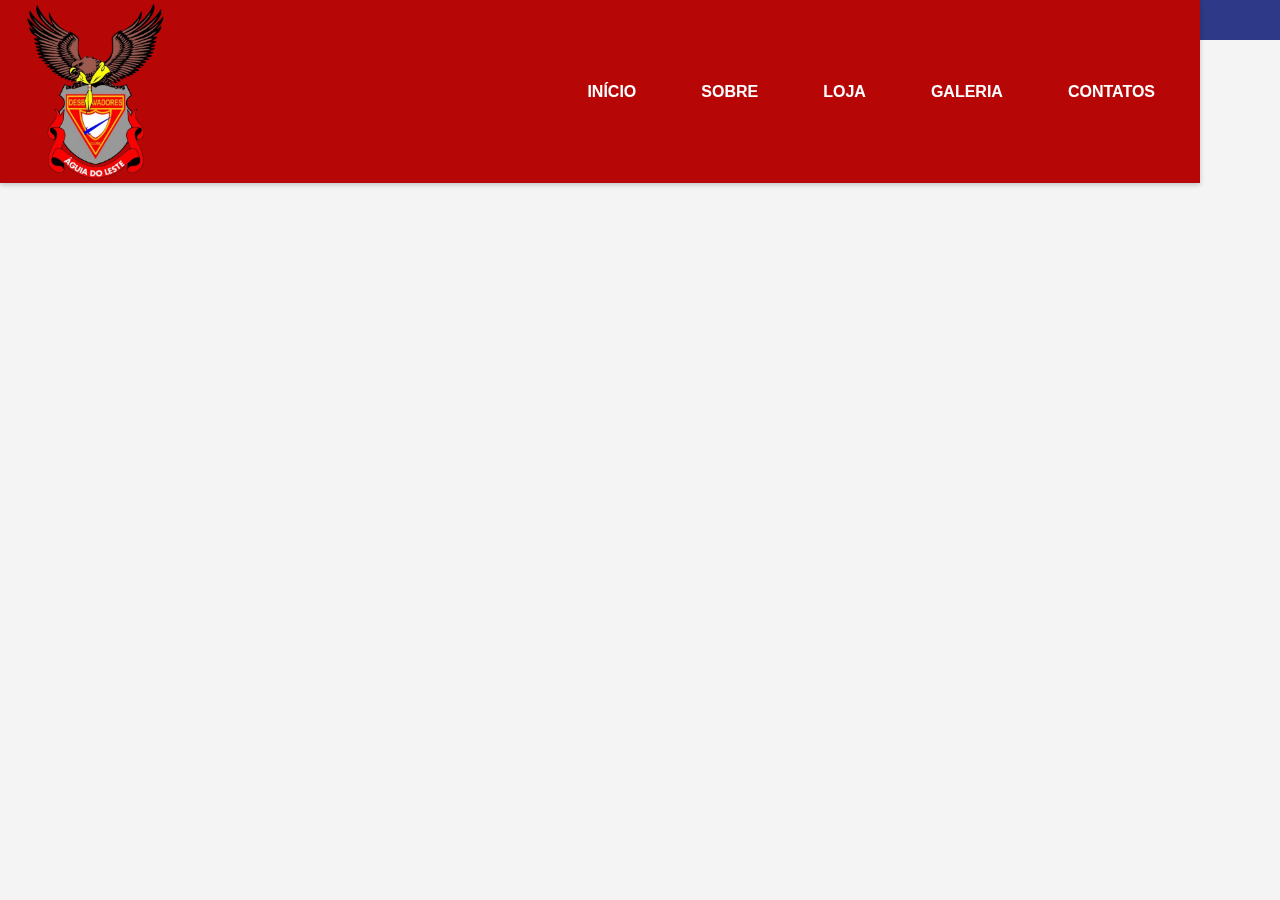
<file: login.html>
<!DOCTYPE html>
<html lang="pt-br">
<head>
    <meta charset="UTF-8">
    <meta name="viewport" content="width=device-width, initial-scale=1.0">
    <title>Login</title>
    <link rel="stylesheet" href="assets/css/login.css">
    <link rel="stylesheet" href="assets/css/styles.css">
  
    
    
</head>
<body>
    <div class="login-container">
        <header>
            <nav class="navbar">
                <img src="assets/img/logo.png" alt="Logo do Clube de Desbravadores Águia do Leste" class="logo">
                <ul class="menu">
                    <li><a href="index.html">Início</a></li>
                    <li><a href="sobre.html">Sobre</a></li>
                    <li><a href="loja.html">Loja</a></li>
                    <li><a href="galeria.html">Galeria</a></li>
                    <li><a href="contatos.html">Contatos</a></li>
                </ul>
            </nav>
        </header>
        <div class="login-box">
            <h2>Login</h2>
            <form id="loginForm">
                <div class="input-group">
                    <label for="username">Usuário:</label>
                    <input type="text" id="username" name="username" required>
                </div>
                <div class="input-group">
                    <label for="password">Senha:</label>
                    <input type="password" id="password" name="password" required>
                </div>
                <button type="submit">Entrar</button>
            </form>
            <p id="errorMessage" style="color: red; display: none;">Usuário ou senha incorretos!</p>
            <p>Não tem uma conta? <a href="cadastro.html">Cadastre-se aqui</a></p>
        </div>
    </div>
    
    <script src="login.js"></script>
</body>
</html>
</file>
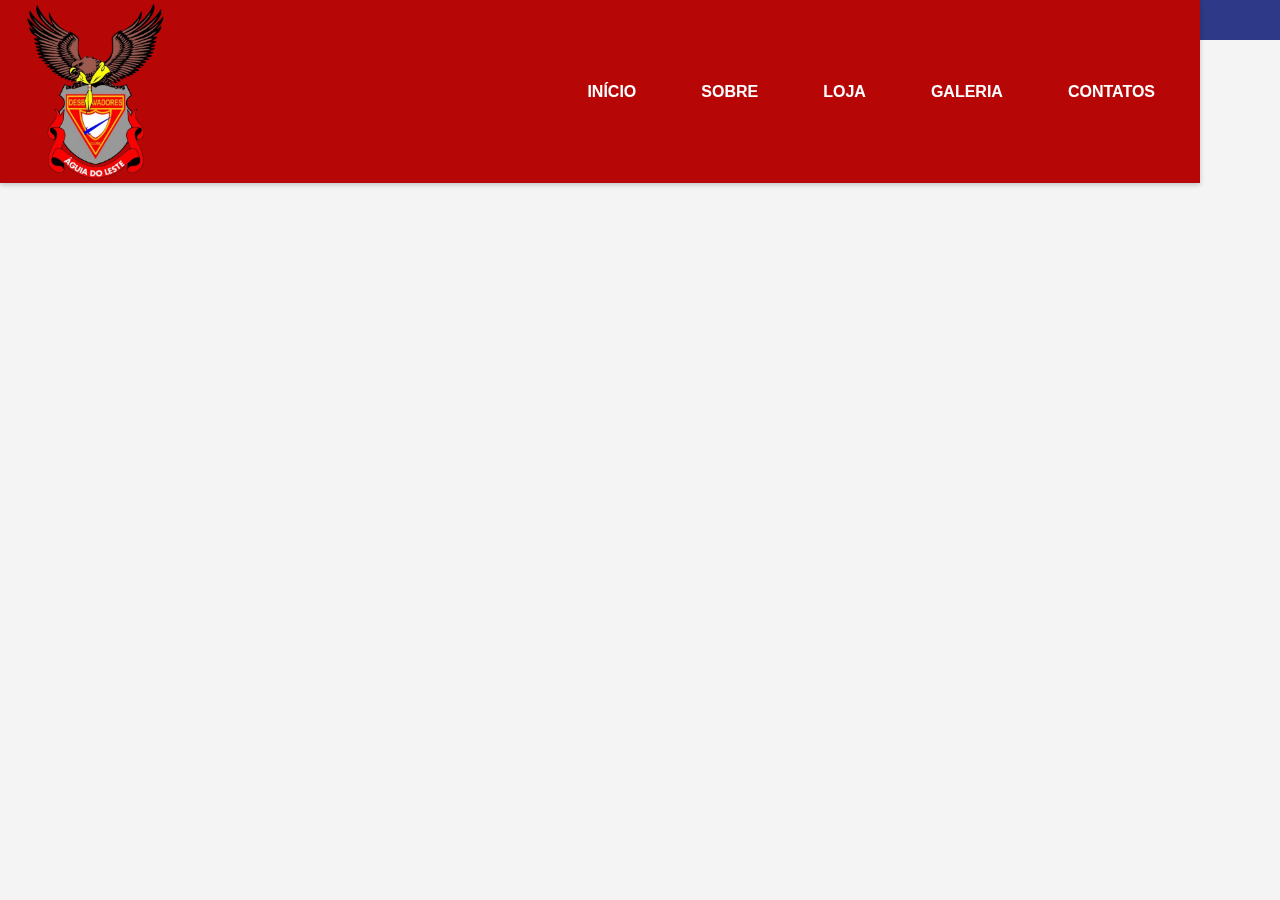
<file: unidade.html>
<!DOCTYPE html>
<html lang="pt-br">

<head>
    <meta charset="UTF-8">
    <meta name="viewport" content="width=device-width, initial-scale=1.0">
    <title>Cantinho da Unidade - Clube de Desbravadores</title>
    <link rel="stylesheet" href="assets/css/styles.css">
    <link rel="stylesheet" href="assets/css/destaque.css">
    <link rel="stylesheet" href="assets/css/ranking.css">
    <link rel="stylesheet" href="assets/css/sobre.css">
    <link rel="stylesheet" href="assets/css/loja.css">
    <link rel="stylesheet" href="assets/css/galeria.css">
    <link rel="stylesheet" href="assets/css/Unidade.css">
    <link rel="stylesheet" href="assets/css/contato.css">
    <script src="assets/js/formulario.js" defer></script>
    <script src="assets/js/lightbox.js" defer></script>
    <script src="assets/js/scripts.js" defer></script>

</head>
    <header>
        <nav class="navbar">
            <img src="assets/img/logo.png" alt="Logo Águia do Leste" class="logo">
            <ul class="menu">
                <li><a href="index.html">Início</a></li>
                <li><a href="sobre.html">Sobre</a></li>
                <li><a href="loja.html">Loja</a></li>
                <li><a href="galeria.html">Galeria</a></li>
                <li><a href="unidade.html">Unidade</a></li>
                <li><a href="contatos.html">Contatos</a></li>
                <button id="logoutButton">Sair</button>
            </ul>
        </nav>
        <h1>Cantinho da Unidade - Clube de Desbravadores</h1>
</header>
    <script>
    // Verificar se o usuário está logado
    const estaAutenticado = sessionStorage.getItem('estaAutenticado');

    // Redirecionar para login se não estiver autenticado
    if (!sessionStorage.getItem("estaAutenticado")) {
        window.location.href = "login.html";
    }
</script>
<script>
    document.getElementById("logoutButton").addEventListener("click", function () {
        sessionStorage.removeItem("estaAutenticado"); // Remove a autenticação
        window.location.href = "login.html"; // Redireciona para a página de login
    });
</script>
    <section>
        <h2>Informações da Unidade</h2>
        <div class="unit-logo">
            <h3>Águia da Esperança</h3>
            <img src="assets/img/unidade1.jpg" alt="Logo da Unidade"
                onclick="abrirLightbox(this)">
        </div>

        <div class="unit-info">
            <h3>Preenchimento de Dados</h3>
            <div class="form-scroll">
                <form id="formularioAguiaDaEsperanca" onsubmit="return false;">
                    <table class="form-table" id="tabela-dados">
                        <tr>
                            <th>Desbravador</th>
                            <th>Presença</th>
                            <th>Pontualidade</th>
                            <th>Uniforme Completo</th>
                            <th>Bíblia</th>
                            <th>Pequeno Grupo</th>
                            <th>Classe Bíblica</th>
                            <th>Ano Bíblico</th>
                            <th>Visita</th>
                            <th>Livro do Ano</th>
                            <th>Pontuação</th>
                        </tr>
                        <tr>
                            <input type="hidden" id="Data Emissão" name="Data Emissão">
                            <td><input type="text" name="Desbravador" placeholder="Nome do Desbravador"></td>
                            <td>
                                <input type="radio" name="Presenca" value="10" onchange="calcularPontuacao()"> Sim
                                <input type="radio" name="Presenca" value="0" onchange="calcularPontuacao()"> Não
                            </td>
                            <td>
                                <input type="radio" name="Pontualidade" value="10" onchange="calcularPontuacao()"> Sim
                                <input type="radio" name="Pontualidade" value="5" onchange="calcularPontuacao()"> Chegou Atrasado
                                <input type="radio" name="Pontualidade" value="0" onchange="calcularPontuacao()"> Não
                            </td>
                            <td>
                                <input type="radio" name="Uniforme Completo" value="10" onchange="calcularPontuacao()"> Sim
                                <input type="radio" name="Uniforme Completo" value="5" onchange="calcularPontuacao()"> Incompleto
                                <input type="radio" name="Uniforme Completo" value="0" onchange="calcularPontuacao()"> Não
                            </td>
                            <td>
                                <input type="radio" name="Bíblia" value="10" onchange="calcularPontuacao()"> Sim
                                <input type="radio" name="Bíblia" value="0" onchange="calcularPontuacao()"> Não
                            </td>
                            <td>
                                <input type="radio" name="Pequeno Grupo" value="10" onchange="calcularPontuacao()"> Sim
                                <input type="radio" name="Pequeno Grupo" value="0" onchange="calcularPontuacao()"> Não
                            </td>
                            <td>
                                <input type="radio" name="Classe Bíblica" value="10" onchange="calcularPontuacao()"> Sim
                                <input type="radio" name="Classe Bíblica" value="0" onchange="calcularPontuacao()"> Não
                            </td>
                            <td>
                                <input type="radio" name="Ano Bíblico" value="10" onchange="calcularPontuacao()"> Sim
                                <input type="radio" name="Ano Bíblico" value="0" onchange="calcularPontuacao()"> Não
                            </td>
                            <td>
                                <input type="radio" name="Visita" value="10" onchange="calcularPontuacao()"> Sim
                                <input type="radio" name="Visita" value="0" onchange="calcularPontuacao()"> Não
                            </td>
                            <td>
                                <input type="radio" name="Livro do Ano" value="10" onchange="calcularPontuacao()"> Sim
                                <input type="radio" name="Livro do Ano" value="0" onchange="calcularPontuacao()"> Não
                            </td>
                            <td><input type="text" name="Pontuação" readonly></td>
                        </tr>
                    </table>
                    <button onclick="enviarFormulario()">Enviar Dados</button>
                </form>
            </div>
        </div>

        <div class="desbravador-photos">
            <h3 style="text-align: center;">Fotos dos Desbravadores</h3>
            <div class="photo-grid">
                <div class="photo-item">
                    <img src="assets/img/Aguia da esperança/Angelina Sodré.jpg" alt="Desbravador 1"
                        onclick="abrirLightbox(this)">
                    <p>Nome: Angelina Sodré</p>
                    <p>Idade: 12</p>
                    <p>Função: Desbravadora</p>
                </div>
                <div class="photo-item">
                    <img src="assets/img/Aguia da esperança/Gabrielly  Lemos.jpeg" alt="Desbravador 2"
                        onclick="abrirLightbox(this)">
                    <p>Nome: Gabrielly Lemos</p>
                    <p>Idade: 14</p>
                    <p>Função: Desbravadora</p>
                </div>
                <div class="photo-item">
                    <img src="assets/img/Aguia da esperança/Maria Beatriz.jpg" alt="Desbravador 2"
                        onclick="abrirLightbox(this)">
                    <p>Nome: Maria Beatriz</p>
                    <p>Idade: 11</p>
                    <p>Função: Desbravadora</p>
                </div>
                <div class="photo-item">
                    <img src="assets/img/Aguia da esperança/Adryelle Moura.jpg" alt="Desbravador 2"
                        onclick="abrirLightbox(this)">
                    <p>Nome: Adryelle Moura</p>
                    <p>Idade: 10</p>
                    <p>Função: Desbravadora</p>
                </div>
                <div class="photo-item">
                    <img src="assets/img/Aguia da esperança/Emilly Roberta.png" alt="Desbravador 2"
                        onclick="abrirLightbox(this)">
                    <p>Nome: Emilly Roberta</p>
                    <p>Idade: 13</p>
                    <p>Função: Desbravadora</p>
                </div>
                <div class="photo-item">
                    <img src="assets/img/Aguia da esperança/Larissa Almeida.jpg" alt="Desbravador 2"
                        onclick="abrirLightbox(this)">
                    <p>Nome: Larissa Almeida</p>
                    <p>Idade: 13</p>
                    <p>Função: Desbravadora</p>
                </div>
                <div class="photo-item">
                    <img src="assets/img/Aguia da esperança/Emanuele Carvalho.jpeg" alt="Desbravador 2"
                        onclick="abrirLightbox(this)">
                    <p>Nome: Emanuele Carvalho</p>
                    <p>Idade: 16</p>
                    <p>Função: Instrutora</p>
                </div>
                <div class="photo-item">
                    <img src="assets/img/Aguia da esperança/Isabelle Carvalho.jpeg" alt="Desbravador 2"
                        onclick="abrirLightbox(this)">
                    <p>Nome: Isabelle Carvalho</p>
                    <p>Idade: 18</p>
                    <p>Função: Conselheira</p>
                </div>
                <!-- Adicione mais fotos aqui -->
            </div>
        </div>
    </section>


<!-- Aqui inicia uma unidade -->
    <section>
        <h2>Informações da Unidade</h2>
        <div class="unit-logo">
            <h3>Águia de Ouro</h3>
            <img src="assets/img/unidade2.jpg" alt="Logo da Unidade"
                onclick="abrirLightbox(this)">
        </div>

        <div class="unit-info">
            <h3>Preenchimento de Dados</h3>
            <div class="form-scroll">
                <form id="formularioAguiaDeOuro" onsubmit="return false;">
                    <table class="form-table" id="tabela-dados">
                        <tr>
                            <th>Desbravador</th>
                            <th>Presença</th>
                            <th>Pontualidade</th>
                            <th>Uniforme Completo</th>
                            <th>Bíblia</th>
                            <th>Pequeno Grupo</th>
                            <th>Classe Bíblica</th>
                            <th>Ano Bíblico</th>
                            <th>Visita</th>
                            <th>Livro do Ano</th>
                            <th>Pontuação</th>
                        </tr>
                        <tr>
                            <td><input type="text" name="Desbravador" placeholder="Nome do Desbravador"></td>
                            <td>
                                <input type="radio" name="Presenca" value="10" onchange="calcularPontuacao()"> Sim
                                <input type="radio" name="Presenca" value="0" onchange="calcularPontuacao()"> Não
                            </td>
                            <td>
                                <input type="radio" name="Pontualidade" value="10" onchange="calcularPontuacao()"> Sim
                                <input type="radio" name="Pontualidade" value="5" onchange="calcularPontuacao()"> Chegou Atrasado
                                <input type="radio" name="Pontualidade" value="0" onchange="calcularPontuacao()"> Não
                            </td>
                            <td>
                                <input type="radio" name="Uniforme Completo" value="10" onchange="calcularPontuacao()"> Sim
                                <input type="radio" name="Uniforme Completo" value="5" onchange="calcularPontuacao()"> Incompleto
                                <input type="radio" name="Uniforme Completo" value="0" onchange="calcularPontuacao()"> Não
                            </td>
                            <td>
                                <input type="radio" name="Bíblia" value="10" onchange="calcularPontuacao()"> Sim
                                <input type="radio" name="Bíblia" value="0" onchange="calcularPontuacao()"> Não
                            </td>
                            <td>
                                <input type="radio" name="Pequeno Grupo" value="10" onchange="calcularPontuacao()"> Sim
                                <input type="radio" name="Pequeno Grupo" value="0" onchange="calcularPontuacao()"> Não
                            </td>
                            <td>
                                <input type="radio" name="Classe Bíblica" value="10" onchange="calcularPontuacao()"> Sim
                                <input type="radio" name="Classe Bíblica" value="0" onchange="calcularPontuacao()"> Não
                            </td>
                            <td>
                                <input type="radio" name="Ano Bíblico" value="10" onchange="calcularPontuacao()"> Sim
                                <input type="radio" name="Ano Bíblico" value="0" onchange="calcularPontuacao()"> Não
                            </td>
                            <td>
                                <input type="radio" name="Visita" value="10" onchange="calcularPontuacao()"> Sim
                                <input type="radio" name="Visita" value="0" onchange="calcularPontuacao()"> Não
                            </td>
                            <td>
                                <input type="radio" name="Livro do Ano" value="10" onchange="calcularPontuacao()"> Sim
                                <input type="radio" name="Livro do Ano" value="0" onchange="calcularPontuacao()"> Não
                            </td>
                            <td><input type="text" name="Pontuação" readonly></td>
                        </tr>
                    </table>
                    <button onclick="enviarFormulario()">Enviar Dados</button>
                </form>
            </div>
        </div>

        <div class="desbravador-photos">
            <h3 style="text-align: center;">Fotos dos Desbravadores</h3>
            <div class="photo-grid">
                <div class="photo-item">
                    <img src="assets/img/Aguia de Ouro/Alice Texeira.jpg" alt="Desbravador 1"
                        onclick="abrirLightbox(this)">
                    <p>Nome: Alice Texeira</p>
                    <p>Idade: 13</p>
                    <p>Função: Desbravadora</p>
                </div>
                <div class="photo-item">
                    <img src="assets/img/Aguia de Ouro/Aline Silva.jpeg" alt="Desbravador 2"
                        onclick="abrirLightbox(this)">
                    <p>Nome: Aline Silva</p>
                    <p>Idade: 15</p>
                    <p>Função: Desbravadora</p>
                </div>
                <div class="photo-item">
                    <img src="assets/img/Aguia de Ouro/Sophia Lira.png" alt="Desbravador 3"
                        onclick="abrirLightbox(this)">
                    <p>Nome: Sophia Lira</p>
                    <p>Idade: 11</p>
                    <p>Função: Desbravadora</p>
                </div>
                <div class="photo-item">
                    <img src="assets/img/Aguia de Ouro/Nicolly Kamilly.jpg" alt="Desbravador 4"
                        onclick="abrirLightbox(this)">
                    <p>Nome: Nicolly Kamilly</p>
                    <p>Idade: 14</p>
                    <p>Função: Desbravadora</p>
                </div>
                <div class="photo-item">
                    <img src="assets/img/Aguia de Ouro/Kaylane Lima.png" alt="Desbravador 5"
                        onclick="abrirLightbox(this)">
                    <p>Nome: Kaylane Lima</p>
                    <p>Idade: 12</p>
                    <p>Função: Desbravadora</p>
                </div>
                <div class="photo-item">
                    <img src="assets/img/Aguia de Ouro/Bianca Carneiro.jpg" alt="Desbravador 6"
                        onclick="abrirLightbox(this)">
                    <p>Nome: Bianca Carneiro</p>
                    <p>Idade: 11</p>
                    <p>Função: Desbravadora</p>
                </div>
                <div class="photo-item">
                    <img src="assets/img/Aguia de Ouro/Marcela Torres.png" alt="Desbravador 7"
                        onclick="abrirLightbox(this)">
                    <p>Nome: Marcela Torres</p>
                    <p>Idade: 24</p>
                    <p>Função: Instrutora</p>
                </div>
                <div class="photo-item">
                    <img src="assets/img/Aguia de Ouro/Hana Castanharo.jpg" alt="Desbravador 8"
                        onclick="abrirLightbox(this)">
                    <p>Nome: Hana Castanharo</p>
                    <p>Idade: 20</p>
                    <p>Função: Instrutora</p>
                </div>
                <div class="photo-item">
                    <img src="assets/img/Aguia de Ouro/Jullie Pantoja.png" alt="Desbravador 9"
                        onclick="abrirLightbox(this)">
                    <p>Nome: Jullie Pantoja</p>
                    <p>Idade: 19</p>
                    <p>Função: Conselheira</p>
                </div>
                <!-- Adicione mais fotos aqui -->
            </div>
        </div>
    </section>
    <!-- aqui finaliza uma unidade -->

    <!-- Aqui inicia uma unidade -->
    <section>
        <h2>Informações da Unidade</h2>
        <div class="unit-logo">
            <h3>Águia da Fé</h3>
            <img src="assets/img/unidade3.png" alt="Logo da Unidade"
             onclick="abrirLightbox(this)">
        </div>

        <div class="unit-info">
            <h3>Preenchimento de Dados</h3>
            <div class="form-scroll">
                <form id="formularioAguiaDeFe" onsubmit="return false;">
                    <table class="form-table" id="tabela-dados">
                        <tr>
                            <th>Desbravador</th>
                            <th>Presença</th>
                            <th>Pontualidade</th>
                            <th>Uniforme Completo</th>
                            <th>Bíblia</th>
                            <th>Pequeno Grupo</th>
                            <th>Classe Bíblica</th>
                            <th>Ano Bíblico</th>
                            <th>Visita</th>
                            <th>Livro do Ano</th>
                            <th>Pontuação</th>
                        </tr>
                        <tr>
                            <td><input type="text" name="Desbravador" placeholder="Nome do Desbravador"></td>
                            <td>
                                <input type="radio" name="Presenca" value="10" onchange="calcularPontuacao()"> Sim
                                <input type="radio" name="Presenca" value="0" onchange="calcularPontuacao()"> Não
                            </td>
                            <td>
                                <input type="radio" name="Pontualidade" value="10" onchange="calcularPontuacao()"> Sim
                                <input type="radio" name="Pontualidade" value="5" onchange="calcularPontuacao()"> Chegou Atrasado
                                <input type="radio" name="Pontualidade" value="0" onchange="calcularPontuacao()"> Não
                            </td>
                            <td>
                                <input type="radio" name="Uniforme Completo" value="10" onchange="calcularPontuacao()"> Sim
                                <input type="radio" name="Uniforme Completo" value="5" onchange="calcularPontuacao()"> Incompleto
                                <input type="radio" name="Uniforme Completo" value="0" onchange="calcularPontuacao()"> Não
                            </td>
                            <td>
                                <input type="radio" name="Bíblia" value="10" onchange="calcularPontuacao()"> Sim
                                <input type="radio" name="Bíblia" value="0" onchange="calcularPontuacao()"> Não
                            </td>
                            <td>
                                <input type="radio" name="Pequeno Grupo" value="10" onchange="calcularPontuacao()"> Sim
                                <input type="radio" name="Pequeno Grupo" value="0" onchange="calcularPontuacao()"> Não
                            </td>
                            <td>
                                <input type="radio" name="Classe Bíblica" value="10" onchange="calcularPontuacao()"> Sim
                                <input type="radio" name="Classe Bíblica" value="0" onchange="calcularPontuacao()"> Não
                            </td>
                            <td>
                                <input type="radio" name="Ano Bíblico" value="10" onchange="calcularPontuacao()"> Sim
                                <input type="radio" name="Ano Bíblico" value="0" onchange="calcularPontuacao()"> Não
                            </td>
                            <td>
                                <input type="radio" name="Visita" value="10" onchange="calcularPontuacao()"> Sim
                                <input type="radio" name="Visita" value="0" onchange="calcularPontuacao()"> Não
                            </td>
                            <td>
                                <input type="radio" name="Livro do Ano" value="10" onchange="calcularPontuacao()"> Sim
                                <input type="radio" name="Livro do Ano" value="0" onchange="calcularPontuacao()"> Não
                            </td>
                            <td><input type="text" name="Pontuação" readonly></td>
                        </tr>
                    </table>
                    <button onclick="enviarFormulario()">Enviar Dados</button>
                </form>
            </div>
        </div>

        <div class="desbravador-photos">
            <h3 style="text-align: center;">Fotos dos Desbravadores</h3>
            <div class="photo-grid">
                <div class="photo-item">
                    <img src="assets/img/Aguia da Fé/Beatriz Carneiro.jpg" alt="Desbravador 1"
                        onclick="abrirLightbox(this)">
                    <p>Nome: Beatriz Carneiro</p>
                    <p>Idade: 11</p>
                    <p>Função: Desbravadora</p>
                </div>
                <div class="photo-item">
                    <img src="assets/img/Aguia da Fé/Esther Flores.png" alt="Desbravador 2"
                        onclick="abrirLightbox(this)">
                    <p>Nome: Esther Flores</p>
                    <p>Idade: 10</p>
                    <p>Função: Desbravadora</p>
                </div>
                <div class="photo-item">
                    <img src="assets/img/Aguia da Fé/Ághata Ponte.jpg" alt="Desbravador 3"
                        onclick="abrirLightbox(this)">
                    <p>Nome: Ághata Ponte</p>
                    <p>Idade: 13</p>
                    <p>Função: Desbravadora</p>
                </div>
                <div class="photo-item">
                    <img src="assets/img/Aguia da Fé/Gabriely Oliveira.jpg" alt="Desbravador 4"
                        onclick="abrirLightbox(this)">
                    <p>Nome: Gabriely Oliveira</p>
                    <p>Idade: 15</p>
                    <p>Função: Desbravadora</p>
                </div>
                <div class="photo-item">
                    <img src="assets/img/Aguia da Fé/Melody Souza.jpg" alt="Desbravador 5"
                        onclick="abrirLightbox(this)">
                    <p>Nome: Melody Souza</p>
                    <p>Idade: 13</p>
                    <p>Função: Desbravadora</p>
                </div>
                <div class="photo-item">
                    <img src="assets/img/Aguia da Fé/Isabele Cipriano.png" alt="Desbravador 6"
                        onclick="abrirLightbox(this)">
                    <p>Nome: Isabele Cipriano</p>
                    <p>Idade: 20</p>
                    <p>Função: Instrutora</p>
                </div>
                <div class="photo-item">
                    <img src="assets/img/Aguia da Fé/Ingrid Carvalho.jpeg" alt="Desbravador 7"
                        onclick="abrirLightbox(this)">
                    <p>Nome: Ingrid Carvalho</p>
                    <p>Idade: 19</p>
                    <p>Função: Conselheira</p>
                </div>
                <!-- Adicione mais fotos aqui -->
            </div>
        </div>
    </section>
    <!-- aqui finaliza uma unidade -->

    <!-- Aqui inicia uma unidade -->
    <section>
        <h2>Informações da Unidade</h2>
        <div class="unit-logo">
            <h3>Falcões Dourado</h3>
            <img src="assets/img/unidade4.jpg" alt="Logo da Unidade"
                onclick="abrirLightbox(this)">
        </div>

        <div class="unit-info">
            <h3>Preenchimento de Dados</h3>
            <div class="form-scroll">
                <form id="formularioFalcoesDourado" onsubmit="return false;">
                    <table class="form-table" id="tabela-dados">
                        <tr>
                            <th>Desbravador</th>
                            <th>Presença</th>
                            <th>Pontualidade</th>
                            <th>Uniforme Completo</th>
                            <th>Bíblia</th>
                            <th>Pequeno Grupo</th>
                            <th>Classe Bíblica</th>
                            <th>Ano Bíblico</th>
                            <th>Visita</th>
                            <th>Livro do Ano</th>
                            <th>Pontuação</th>
                        </tr>
                        <tr>
                            <td><input type="text" name="Desbravador" placeholder="Nome do Desbravador"></td>
                            <td>
                                <input type="radio" name="Presenca" value="10" onchange="calcularPontuacao()"> Sim
                                <input type="radio" name="Presenca" value="0" onchange="calcularPontuacao()"> Não
                            </td>
                            <td>
                                <input type="radio" name="Pontualidade" value="10" onchange="calcularPontuacao()"> Sim
                                <input type="radio" name="Pontualidade" value="5" onchange="calcularPontuacao()"> Chegou Atrasado
                                <input type="radio" name="Pontualidade" value="0" onchange="calcularPontuacao()"> Não
                            </td>
                            <td>
                                <input type="radio" name="Uniforme Completo" value="10" onchange="calcularPontuacao()"> Sim
                                <input type="radio" name="Uniforme Completo" value="5" onchange="calcularPontuacao()"> Incompleto
                                <input type="radio" name="Uniforme Completo" value="0" onchange="calcularPontuacao()"> Não
                            </td>
                            <td>
                                <input type="radio" name="Bíblia" value="10" onchange="calcularPontuacao()"> Sim
                                <input type="radio" name="Bíblia" value="0" onchange="calcularPontuacao()"> Não
                            </td>
                            <td>
                                <input type="radio" name="Pequeno Grupo" value="10" onchange="calcularPontuacao()"> Sim
                                <input type="radio" name="Pequeno Grupo" value="0" onchange="calcularPontuacao()"> Não
                            </td>
                            <td>
                                <input type="radio" name="Classe Bíblica" value="10" onchange="calcularPontuacao()"> Sim
                                <input type="radio" name="Classe Bíblica" value="0" onchange="calcularPontuacao()"> Não
                            </td>
                            <td>
                                <input type="radio" name="Ano Bíblico" value="10" onchange="calcularPontuacao()"> Sim
                                <input type="radio" name="Ano Bíblico" value="0" onchange="calcularPontuacao()"> Não
                            </td>
                            <td>
                                <input type="radio" name="Visita" value="10" onchange="calcularPontuacao()"> Sim
                                <input type="radio" name="Visita" value="0" onchange="calcularPontuacao()"> Não
                            </td>
                            <td>
                                <input type="radio" name="Livro do Ano" value="10" onchange="calcularPontuacao()"> Sim
                                <input type="radio" name="Livro do Ano" value="0" onchange="calcularPontuacao()"> Não
                            </td>
                            <td><input type="text" name="Pontuação" readonly></td>
                        </tr>
                    </table>
                    <button onclick="enviarFormulario()">Enviar Dados</button>
                </form>
            </div>
        </div>

        <div class="desbravador-photos">
            <h3 style="text-align: center;">Fotos dos Desbravadores</h3>
            <div class="photo-grid">
                <div class="photo-item">
                    <img src="assets/img/Falcão Dourado/Murilo .jpg" alt="Desbravador 1"
                        onclick="abrirLightbox(this)">
                    <p>Nome: Murilo </p>
                    <p>Idade: 12</p>
                    <p>Função: Desbravador</p>
                </div>
                <div class="photo-item">
                    <img src="assets/img/Falcão Dourado/Lyedson Oliveira.jpeg" alt="Desbravador 2"
                        onclick="abrirLightbox(this)">
                    <p>Nome: Lyedson Oliveira</p>
                    <p>Idade: 13</p>
                    <p>Função: Desbravador</p>
                </div>
                <div class="photo-item">
                    <img src="assets/img/Falcão Dourado/Jhontan Vinicius.jpg" alt="Desbravador 3"
                        onclick="abrirLightbox(this)">
                    <p>Nome: Jhontan Vinicius</p>
                    <p>Idade: 11</p>
                    <p>Função: Desbravador</p>
                </div>
                <div class="photo-item">
                    <img src="assets/img/Falcão Dourado/Wenderson Gabriel.jpg" alt="Desbravador 4"
                        onclick="abrirLightbox(this)">
                    <p>Nome: Wenderson Gabriel</p>
                    <p>Idade: 21</p>
                    <p>Função: Instrutor</p>
                </div>
                <div class="photo-item">
                    <img src="assets/img/Falcão Dourado/Ricardo Ryan.jpg" alt="Desbravador 5"
                        onclick="abrirLightbox(this)">
                    <p>Nome: Ricardo Ryan</p>
                    <p>Idade: 18</p>
                    <p>Função: Instrutor</p>
                </div>
                <div class="photo-item">
                    <img src="assets/img/Falcão Dourado/Eduardo Jesus.jpg" alt="Desbravador 6"
                        onclick="abrirLightbox(this)">
                    <p>Nome: Eduardo Jesus</p>
                    <p>Idade: 20</p>
                    <p>Função: Instrutor</p>
                </div>
                <div class="photo-item">
                    <img src="assets/img/Falcão Dourado/Alisson.jpg" alt="Desbravador 7"
                        onclick="abrirLightbox(this)">
                    <p>Nome: Alisson </p>
                    <p>Idade: 20</p>
                    <p>Função: Instrutor</p>
                </div>
                <div class="photo-item">
                    <img src="assets/img/Falcão Dourado/Josué Gomes.jpg" alt="Desbravador 8"
                        onclick="abrirLightbox(this)">
                    <p>Nome: Josué Gomes</p>
                    <p>Idade: 20</p>
                    <p>Função: Conselheiro</p>
                </div>
                <!-- Adicione mais fotos aqui -->
            </div>
        </div>
    </section>
    <!-- aqui finaliza uma unidade -->

    <!-- Aqui inicia uma unidade -->
    <section>
        <h2>Informações da Unidade</h2>
        <div class="unit-logo">
            <h3>Falcões Reais</h3>
            <img src="assets/img/unidade5.jpg" alt="Logo da Unidade" 
                onclick="abrirLightbox(this)">
        </div>

        <div class="unit-info">
            <h3>Preenchimento de Dados</h3>
            <div class="form-scroll">
                <form id="formularioFalcoesReais" onsubmit="return false;">
                    <table class="form-table" id="tabela-dados">
                        <tr>
                            <th>Desbravador</th>
                            <th>Presença</th>
                            <th>Pontualidade</th>
                            <th>Uniforme Completo</th>
                            <th>Bíblia</th>
                            <th>Pequeno Grupo</th>
                            <th>Classe Bíblica</th>
                            <th>Ano Bíblico</th>
                            <th>Visita</th>
                            <th>Livro do Ano</th>
                            <th>Pontuação</th>
                        </tr>
                        <tr>
                            <td><input type="text" name="Desbravador" placeholder="Nome do Desbravador"></td>
                            <td>
                                <input type="radio" name="Presenca" value="10" onchange="calcularPontuacao()"> Sim
                                <input type="radio" name="Presenca" value="0" onchange="calcularPontuacao()"> Não
                            </td>
                            <td>
                                <input type="radio" name="Pontualidade" value="10" onchange="calcularPontuacao()"> Sim
                                <input type="radio" name="Pontualidade" value="5" onchange="calcularPontuacao()"> Chegou Atrasado
                                <input type="radio" name="Pontualidade" value="0" onchange="calcularPontuacao()"> Não
                            </td>
                            <td>
                                <input type="radio" name="Uniforme Completo" value="10" onchange="calcularPontuacao()"> Sim
                                <input type="radio" name="Uniforme Completo" value="5" onchange="calcularPontuacao()"> Incompleto
                                <input type="radio" name="Uniforme Completo" value="0" onchange="calcularPontuacao()"> Não
                            </td>
                            <td>
                                <input type="radio" name="Bíblia" value="10" onchange="calcularPontuacao()"> Sim
                                <input type="radio" name="Bíblia" value="0" onchange="calcularPontuacao()"> Não
                            </td>
                            <td>
                                <input type="radio" name="Pequeno Grupo" value="10" onchange="calcularPontuacao()"> Sim
                                <input type="radio" name="Pequeno Grupo" value="0" onchange="calcularPontuacao()"> Não
                            </td>
                            <td>
                                <input type="radio" name="Classe Bíblica" value="10" onchange="calcularPontuacao()"> Sim
                                <input type="radio" name="Classe Bíblica" value="0" onchange="calcularPontuacao()"> Não
                            </td>
                            <td>
                                <input type="radio" name="Ano Bíblico" value="10" onchange="calcularPontuacao()"> Sim
                                <input type="radio" name="Ano Bíblico" value="0" onchange="calcularPontuacao()"> Não
                            </td>
                            <td>
                                <input type="radio" name="Visita" value="10" onchange="calcularPontuacao()"> Sim
                                <input type="radio" name="Visita" value="0" onchange="calcularPontuacao()"> Não
                            </td>
                            <td>
                                <input type="radio" name="Livro do Ano" value="10" onchange="calcularPontuacao()"> Sim
                                <input type="radio" name="Livro do Ano" value="0" onchange="calcularPontuacao()"> Não
                            </td>
                            <td><input type="text" name="Pontuação" readonly></td>
                        </tr>
                    </table>
                    <button onclick="enviarFormulario()">Enviar Dados</button>
                </form>
            </div>
        </div>

        <div class="desbravador-photos">
            <h3 style="text-align: center;">Fotos dos Desbravadores</h3>
            <div class="photo-grid">
                <div class="photo-item">
                    <img src="assets/img/Falcões Reais/Murilo Miranda.jpg" alt="Desbravador 1"
                        onclick="abrirLightbox(this)">
                    <p>Nome: Murilo Miranda</p>
                    <p>Idade: 10</p>
                    <p>Função: Desbravador</p>
                </div>
                <div class="photo-item">
                    <img src="assets/img/Falcões Reais/Enzo Gabriel.jpg" alt="Desbravador 2"
                        onclick="abrirLightbox(this)">
                    <p>Nome: Enzo Gabriel</p>
                    <p>Idade: 11</p>
                    <p>Função: Desbravador</p>
                </div>
                <div class="photo-item">
                    <img src="assets/img/Falcões Reais/Daniel Hipólito.jpg" alt="Desbravador 3"
                        onclick="abrirLightbox(this)">
                    <p>Nome: Daniel Hipólito</p>
                    <p>Idade: 12</p>
                    <p>Função: Desbravador</p>
                </div>
                <div class="photo-item">
                    <img src="assets/img/Falcões Reais/Julio Cesar.jpg" alt="Desbravador 4"
                        onclick="abrirLightbox(this)">
                    <p>Nome: Julio Cesar</p>
                    <p>Idade: 18</p>
                    <p>Função: Instrutor</p>
                </div>
                <div class="photo-item">
                    <img src="assets/img/Falcões Reais/Kauê Carvalho.jpg" alt="Desbravador 5"
                        onclick="abrirLightbox(this)">
                    <p>Nome: kauê Carvalho</p>
                    <p>Idade: 20</p>
                    <p>Função: Instrutor</p>
                </div>
                <div class="photo-item">
                    <img src="assets/img/Falcões Reais/Gabriel Torres.png" alt="Desbravador 6"
                        onclick="abrirLightbox(this)">
                    <p>Nome: Gabriel Torres</p>
                    <p>Idade: 24</p>
                    <p>Função: Instrutor</p>
                </div>
                <div class="photo-item">
                    <img src="assets/img/Falcões Reais/Ricardo Lemos.jpg" alt="Desbravador 7"
                        onclick="abrirLightbox(this)">
                    <p>Nome: Ricardo Lemos</p>
                    <p>Idade: 18</p>
                    <p>Função: Conselheiro</p>
                </div>
                <!-- Adicione mais fotos aqui -->
            </div>
        </div>
    </section>
    <!-- aqui finaliza uma unidade -->

    <!-- Aqui inicia uma unidade -->
    <section>
        <h2>Informações da Unidade</h2>
        <div class="unit-logo">
            <h3>Fênix</h3>
            <img src="assets/img/unidade6.png" alt="Logo da Unidade"
                onclick="abrirLightbox(this)">
        </div>

        <div class="unit-info">
            <h3>Preenchimento de Dados</h3>
            <div class="form-scroll">
                <form id="formularioFenix" onsubmit="return false;">
                    <table class="form-table" id="tabela-dados">
                        <tr>
                            <th>Desbravador</th>
                            <th>Presença</th>
                            <th>Pontualidade</th>
                            <th>Uniforme Completo</th>
                            <th>Bíblia</th>
                            <th>Pequeno Grupo</th>
                            <th>Classe Bíblica</th>
                            <th>Ano Bíblico</th>
                            <th>Visita</th>
                            <th>Livro do Ano</th>
                            <th>Pontuação</th>
                        </tr>
                        <tr>
                            <td><input type="text" name="Desbravador" placeholder="Nome do Desbravador"></td>
                            <td>
                                <input type="radio" name="Presenca" value="10" onchange="calcularPontuacao()"> Sim
                                <input type="radio" name="Presenca" value="0" onchange="calcularPontuacao()"> Não
                            </td>
                            <td>
                                <input type="radio" name="Pontualidade" value="10" onchange="calcularPontuacao()"> Sim
                                <input type="radio" name="Pontualidade" value="5" onchange="calcularPontuacao()"> Chegou Atrasado
                                <input type="radio" name="Pontualidade" value="0" onchange="calcularPontuacao()"> Não
                            </td>
                            <td>
                                <input type="radio" name="Uniforme Completo" value="10" onchange="calcularPontuacao()"> Sim
                                <input type="radio" name="Uniforme Completo" value="5" onchange="calcularPontuacao()"> Incompleto
                                <input type="radio" name="Uniforme Completo" value="0" onchange="calcularPontuacao()"> Não
                            </td>
                            <td>
                                <input type="radio" name="Bíblia" value="10" onchange="calcularPontuacao()"> Sim
                                <input type="radio" name="Bíblia" value="0" onchange="calcularPontuacao()"> Não
                            </td>
                            <td>
                                <input type="radio" name="Pequeno Grupo" value="10" onchange="calcularPontuacao()"> Sim
                                <input type="radio" name="Pequeno Grupo" value="0" onchange="calcularPontuacao()"> Não
                            </td>
                            <td>
                                <input type="radio" name="Classe Bíblica" value="10" onchange="calcularPontuacao()"> Sim
                                <input type="radio" name="Classe Bíblica" value="0" onchange="calcularPontuacao()"> Não
                            </td>
                            <td>
                                <input type="radio" name="Ano Bíblico" value="10" onchange="calcularPontuacao()"> Sim
                                <input type="radio" name="Ano Bíblico" value="0" onchange="calcularPontuacao()"> Não
                            </td>
                            <td>
                                <input type="radio" name="Visita" value="10" onchange="calcularPontuacao()"> Sim
                                <input type="radio" name="Visita" value="0" onchange="calcularPontuacao()"> Não
                            </td>
                            <td>
                                <input type="radio" name="Livro do Ano" value="10" onchange="calcularPontuacao()"> Sim
                                <input type="radio" name="Livro do Ano" value="0" onchange="calcularPontuacao()"> Não
                            </td>
                            <td><input type="text" name="Pontuação" readonly></td>
                        </tr>
                    </table>
                    <button onclick="enviarFormulario()">Enviar Dados</button>
                </form>
            </div>
        </div>

        <div class="desbravador-photos">
            <h3 style="text-align: center;">Fotos dos Desbravadores</h3>
            <div class="photo-grid">
                <div class="photo-item">
                    <img src="assets/img/Fenix/Bernado Lopes.jpg" alt="Desbravador 1"
                        onclick="abrirLightbox(this)">
                    <p>Nome: Bernado Lopes</p>
                    <p>Idade: 10</p>
                    <p>Função: Desbravador</p>
                </div>
                <div class="photo-item">
                    <img src="assets/img/Fenix/Daniel Hanry.jpeg" alt="Desbravador 2"
                        onclick="abrirLightbox(this)">
                    <p>Nome: Daniel Hanry</p>
                    <p>Idade: 13</p>
                    <p>Função: Desbravador</p>
                </div>
                <div class="photo-item">
                    <img src="assets/img/Fenix/Emanuel Silva.jpg" alt="Desbravador 2"
                        onclick="abrirLightbox(this)">
                    <p>Nome: Emanuel Silva</p>
                    <p>Idade: 10</p>
                    <p>Função: Desbravador</p>
                </div>
                <div class="photo-item">
                    <img src="assets/img/Fenix/Adryel Moura.jpg" alt="Desbravador 3"
                        onclick="abrirLightbox(this)">
                    <p>Nome: Adryel Moura</p>
                    <p>Idade: 15</p>
                    <p>Função: Desbravador</p>
                </div>
                <div class="photo-item">
                    <img src="assets/img/Fenix/Carlos Eduardo.jpg" alt="Desbravador 4"
                        onclick="abrirLightbox(this)">
                    <p>Nome: Carlos Eduardo</p>
                    <p>Idade: 18</p>
                    <p>Função: Instrutor</p>
                </div>
                <div class="photo-item">
                    <img src="assets/img/Fenix/Saymon Velasque.jpeg" alt="Desbravador 5"
                        onclick="abrirLightbox(this)">
                    <p>Nome: Saymon Velasque</p>
                    <p>Idade: 22</p>
                    <p>Função: Instrutor</p>
                </div>
                <div class="photo-item">
                    <img src="assets/img/Fenix/Miquel Ribeiro.jpeg" alt="Desbravador 6"
                        onclick="abrirLightbox(this)">
                    <p>Nome: Miguel Ribeiro</p>
                    <p>Idade: 16</p>
                    <p>Função: Instrutor</p>
                </div>
                <div class="photo-item">
                    <img src="assets/img/Fenix/Giuliano Valente.jpg" alt="Desbravador 7"
                        onclick="abrirLightbox(this)">
                    <p>Nome: Giuliano Valente</p>
                    <p>Idade: 19</p>
                    <p>Função: Instrutor</p>
                </div>
                <div class="photo-item">
                    <img src="assets/img/Fenix/Antônio Trajano.jpg" alt="Desbravador 8"
                        onclick="abrirLightbox(this)">
                    <p>Nome: Antônio Trajano</p>
                    <p>Idade: 20</p>
                    <p>Função: Conselheiro</p>
                </div>
                <!-- Adicione mais fotos aqui -->
            </div>
        </div>
    </section>
    <!-- aqui finaliza uma unidade -->

   


    <!-- Lightbox -->
    <div id="imagem-expandida" class="imagem-expandida" onclick="fecharImagem()">
        <img id="imagem-modal" src="" alt="Imagem Ampliada">
    </div>

    <footer>
        <p>
            Clube de Desbravadores Águia do Leste - Todos os direitos reservados © 2024
        </p>
    </footer>

    <script>
        // Função para calcular a pontuação
        function calcularPontuacao() {
            // Seleciona todos os campos de pontuação relevantes no formulário
            const linhas = document.querySelectorAll("#tabela-dados tr");
            linhas.forEach((linha, index) => {
                if (index === 0) return; // Ignorar a linha de cabeçalho
                let pontos = 0;

                // Seleciona todos os inputs do tipo radio na linha atual
                const radios = linha.querySelectorAll('input[type="radio"]:checked');
                radios.forEach((radio) => {
                    pontos += parseInt(radio.value); // Soma o valor selecionado
                });

                // Atualiza o campo de pontuação da linha
                const campoPontuacao = linha.querySelector('input[name^="Pontuação"]');
                if (campoPontuacao) {
                    campoPontuacao.value = pontos;
                }
            });
        }

        // Função para enviar o formulário (simulada)
        function enviarFormulario() {
            alert('Dados enviados! Pontuação total calculada.');
        }

        // Função para abrir a imagem no lightbox
        function abrirLightbox(imagem) {
            var modal = document.getElementById("imagem-expandida");
            var modalImg = document.getElementById("imagem-modal");
            modal.style.display = "flex";
            modalImg.src = imagem.src;
        }

        // Função para fechar o lightbox
        function fecharImagem() {
            var modal = document.getElementById("imagem-expandida");
            modal.style.display = "none";
        }


        //--------------- ENVIO DE INFORMAÇÕES PRO GOOGLE DRIVE
        const hoje = new Date().toLocaleDateString('pt-BR').split('/').reverse().join('-');
        document.getElementById('Data Emissão').value = hoje;

        document.getElementById('formularioAguiaDaEsperanca').onsubmit = function(e) {
            e.preventDefault();
            var formData = new FormData(this);
            var object = {};
            formData.forEach((value, key) => {object[key] = value});
            var json = JSON.stringify(object);

            console.log('json >>> ', json)

            fetch('https://sheetdb.io/api/v1/eanckad8k2wzy', {
                method: 'POST',
                headers: {
                    'Content-Type': 'application/json'
                },
                body: json
            })
                .then(response => response.json())
                .then(data => console.log(data))
                .catch(error => console.error('Erro:', error));
        };

        document.getElementById('formularioFenix').onsubmit = function(e) {
            e.preventDefault();
            var formData = new FormData(this);
            var object = {};
            formData.forEach((value, key) => {object[key] = value});
            var json = JSON.stringify(object);

            console.log('json >>> ', json)

            fetch('https://sheetdb.io/api/v1/eanckad8k2wzy', {
                method: 'POST',
                headers: {
                    'Content-Type': 'application/json'
                },
                body: json
            })
                .then(response => response.json())
                .then(data => console.log(data))
                .catch(error => console.error('Erro:', error));
        };

        document.getElementById('formularioAguiaDeFe').onsubmit = function(e) {
            e.preventDefault();
            var formData = new FormData(this);
            var object = {};
            formData.forEach((value, key) => {object[key] = value});
            var json = JSON.stringify(object);

            console.log('json >>> ', json)

            fetch('https://sheetdb.io/api/v1/eanckad8k2wzy', {
                method: 'POST',
                headers: {
                    'Content-Type': 'application/json'
                },
                body: json
            })
                .then(response => response.json())
                .then(data => console.log(data))
                .catch(error => console.error('Erro:', error));
        };

        document.getElementById('formularioAguiaDeOuro').onsubmit = function(e) {
            e.preventDefault();
            var formData = new FormData(this);
            var object = {};
            formData.forEach((value, key) => {object[key] = value});
            var json = JSON.stringify(object);

            console.log('json >>> ', json)

            fetch('https://sheetdb.io/api/v1/eanckad8k2wzy', {
                method: 'POST',
                headers: {
                    'Content-Type': 'application/json'
                },
                body: json
            })
                .then(response => response.json())
                .then(data => console.log(data))
                .catch(error => console.error('Erro:', error));
        };

        document.getElementById('formularioFalcoesDourado').onsubmit = function(e) {
            e.preventDefault();
            var formData = new FormData(this);
            var object = {};
            formData.forEach((value, key) => {object[key] = value});
            var json = JSON.stringify(object);

            console.log('json >>> ', json)

            fetch('https://sheetdb.io/api/v1/eanckad8k2wzy', {
                method: 'POST',
                headers: {
                    'Content-Type': 'application/json'
                },
                body: json
            })
                .then(response => response.json())
                .then(data => console.log(data))
                .catch(error => console.error('Erro:', error));
        };

        document.getElementById('formularioFalcoesReais').onsubmit = function(e) {
            e.preventDefault();
            var formData = new FormData(this);
            var object = {};
            formData.forEach((value, key) => {object[key] = value});
            var json = JSON.stringify(object);

            console.log('json >>> ', json)

            fetch('https://sheetdb.io/api/v1/eanckad8k2wzy', {
                method: 'POST',
                headers: {
                    'Content-Type': 'application/json'
                },
                body: json
            })
                .then(response => response.json())
                .then(data => console.log(data))
                .catch(error => console.error('Erro:', error));
        };
    </script>

</body>

</html>
</file>
<file: assets/css/login.css>
/* ==============================
   Estilos Gerais
   ============================== */
body {
    margin: 0;
    font-family: Arial, sans-serif;
}

/* ==============================
   Estilos da Barra de Navegação
   ============================== */
.navbar {
    position: fixed;
    top: 0;
    left: 0;
    width: 100%;
    background-color: rgb(182, 6, 6);
    box-shadow: 0 2px 5px rgba(0, 0, 0, 0.2);
    z-index: 1000;
    display: flex;
    align-items: center;
    justify-content: space-between; /* Deixa os itens do menu lado a lado */
    padding: 10px 20px;
}

/* Ajuste do logotipo */
.navbar img {
    height: 50px; /* Ajuste conforme necessário */
}

/* Estilização do menu */
.menu {
    list-style: none;
    display: flex; /* Deixa os itens lado a lado */
    gap: 15px; /* Espaçamento entre os itens */
    padding: 0;
    margin: 0;
}

/* Estilização dos itens do menu */
.menu li {
    display: inline;
}

/* Estilização dos links do menu */
.menu a {
    text-decoration: none;
    color: white;
    font-weight: bold;
    padding: 10px;
    transition: color 0.3s ease;
}

/* Efeito hover nos links */
.menu a:hover {
    color: yellow;
}

/* ==============================
   Ajustes Responsivos
   ============================== */
@media (max-width: 600px) {
    .menu {
        flex-wrap: wrap; /* Permite quebrar linha caso a tela seja muito pequena */
        justify-content: center; /* Centraliza os itens */
        gap: 8px; /* Reduz o espaço entre os itens */
    }

    .navbar {
        flex-direction: column; /* Deixa os itens empilhados se a tela for muito estreita */
        text-align: center;
        padding: 10px;
    }

    .navbar img {
        height: 40px; /* Reduz o tamanho do logotipo */
        margin-bottom: 5px;
    }
}
</file>
<file: assets/css/destaque.css>
.destaque-trimestre {
    padding: 20px;
    background-color: #f9f9f9;
    text-align: center;
    margin: 20px 0;
    border-radius: 8px;
    box-shadow: 0 4px 6px rgba(0, 0, 0, 0.1);
  }
  
  .destaque-trimestre h2 {
    font-size: 24px;
    margin-bottom: 15px;
    color: #333;
  }
  
  .destaque-card {
    display: inline-block;
    text-align: center;
    padding: 15px;
    border: 1px solid #ddd;
    border-radius: 8px;
    background-color: #fff;
  }
  
  .destaque-card img {
    width: 150px;
    height: 150px;
    border-radius: 50%;
    cursor: pointer;
    margin-bottom: 10px;
    transition: transform 0.3s ease;
  }
  
  .destaque-card img:hover {
    transform: scale(1.1);
  }
  
  .destaque-card p {
    font-size: 16px;
    color: #555;
    margin: 5px 0;
  }
</file>
<file: assets/css/ranking.css>
.ranking {
    padding: 20px;
    background-color: #eef2f3;
    margin: 20px 0;
    border-radius: 8px;
    box-shadow: 0 4px 6px rgba(0, 0, 0, 0.1);
  }
  
  .ranking h2 {
    font-size: 24px;
    margin-bottom: 15px;
    color: #333;
  }
  
  .ranking-table {
    width: 100%;
    border-collapse: collapse;
    text-align: left;
  }
  
  .ranking-table thead {
    background-color: #444;
    color: #fff;
  }
  
  .ranking-table th, 
  .ranking-table td {
    padding: 10px;
    border: 1px solid #ddd;
  }
  
  .ranking-table th {
    text-align: center;
  }
  
  .ranking-table tbody tr:hover {
    background-color: #f5f5f5;
  }
  
  .ranking-table img {
    width: 50px;
    height: 50px;
    border-radius: 50%;
    cursor: pointer;
    transition: transform 0.3s ease;
  }
  
  .ranking-table img:hover {
    transform: scale(1.1);
  }
</file>
<file: assets/css/sobre.css>
/* Estilo geral da seção "Sobre" */
.sobre {
    padding: 20px;
    font-family: Arial, sans-serif;
    line-height: 1.6;
    color: #333;
}

.sobre h1, .sobre h2 {
    text-align: center;
    color: #0056b3;
    margin-bottom: 20px;
}

/* Estilo da história */
.historia {
    margin-bottom: 40px;
}

.historia p {
    text-align: justify;
    margin-bottom: 20px;
}

.fotos {
    display: flex;
    justify-content: center;
    gap: 15px;
    flex-wrap: wrap;
}

.foto-historia {
    width: 200px;
    height: 150px;
    object-fit: cover;
    border-radius: 8px;
    cursor: pointer;
    transition: transform 0.2s;
}

.foto-historia:hover {
    transform: scale(1.1);
}

/* Organograma */
.organograma {
    margin-bottom: 40px;
}

.organograma .diretores {
    display: flex;
    justify-content: center;
    gap: 30px;
    flex-wrap: wrap;
}

.organograma .diretor {
    text-align: center;
}

.organograma img {
    width: 150px;
    height: 150px;
    border-radius: 50%;
    object-fit: cover;
    cursor: pointer;
    transition: transform 0.2s;
}

.organograma img:hover {
    transform: scale(1.1);
}

.organograma p {
    margin-top: 10px;
    font-weight: bold;
}

/* Missão */
.missao {
    margin-bottom: 40px;
    text-align: justify;
}

.missao h2 {
    margin-bottom: 15px;
}

/* Diretores Anteriores */
.diretores-anteriores {
    margin-bottom: 40px;
}

.diretores-lista {
    display: flex;
    justify-content: center;
    gap: 30px;
    flex-wrap: wrap;
}

.diretor-anterior {
    text-align: center;
}

.diretor-anterior img {
    width: 120px;
    height: 120px;
    border-radius: 50%;
    object-fit: cover;
    cursor: pointer;
    transition: transform 0.2s;
}

.diretor-anterior img:hover {
    transform: scale(1.1);
}

.diretor-anterior p {
    margin-top: 10px;
    font-weight: bold;
}
</file>
<file: assets/css/loja.css>
/* Geral */
* {
    margin: 0;
    padding: 0;
    box-sizing: border-box;
}

/* Barra de Navegação */
.navbar {
    background-color: #2c3e50;
    display: flex;
    justify-content: space-between;
    padding: 10px;
    align-items: center;
    position: sticky;
    top: 0;
    z-index: 1000;
}

.navbar .logo {
    color: #fff;
    font-size: 1.5rem;
    text-decoration: none;
}

.navbar .logo img {
    width: 120px; /* Ajuste o valor conforme o tamanho desejado */
    height: auto; /* Mantém a proporção da imagem */
}


.nav-links {
    list-style: none;
    display: flex;
}

.nav-links li {
    margin-left: 20px;
}

.nav-links a {
    color: #fff;
    text-decoration: none;
}

.cart-icon img {
    width: 75px;
    cursor: pointer;
}

/* Barra de Pesquisa */
.search-bar {
    margin: 20px 0;
    text-align: center;
}

.search-bar input {
    width: 80%;
    padding: 10px;
    font-size: 1rem;
    border-radius: 5px;
    border: 1px solid #ddd;
}

/* Produtos */
.products {
    display: flex;
    justify-content: space-around;
    flex-wrap: wrap;
    padding: 20px;
}

.product-item {
    width: 300px;
    margin-bottom: 20px;
    border: 1px solid #ddd;
    border-radius: 10px;
    overflow: hidden;
    box-shadow: 0 4px 8px rgba(0, 0, 0, 0.1);
}

.product-item img {
    width: 100%;
    height: 200px;
    object-fit: cover;
}

.product-details {
    padding: 15px;
    text-align: center;
}

.product-details h3 {
    font-size: 1.2rem;
    margin-bottom: 10px;
}

.product-details p {
    font-size: 1rem;
    color: #e74c3c;
    margin-bottom: 15px;
}

.add-to-cart {
    background-color: #2ecc71;
    border: none;
    padding: 10px;
    color: white;
    font-size: 1rem;
    cursor: pointer;
    width: 100%;
    border-radius: 5px;
}

.add-to-cart:hover {
    background-color: #27ae60;
}

/* Responsividade */
@media (max-width: 768px) {
    .products {
        flex-direction: column;
        align-items: center;
    }

    .product-item {
        width: 90%;
    }
}

footer {
    background-color: #2c3e50;
    color: #fff;
    text-align: center;
    padding: 20px 0;
}
</file>
<file: assets/css/galeria.css>
body {
  font-family: Arial, sans-serif;
  margin: 0;
  padding: 0;
}

header {
  background: #8B0000;
  padding: 10px 20px;
}

.navbar {
  display: flex;
  align-items: center;
  justify-content: space-between;
}

.menu {
  list-style: none;
  display: flex;
  gap: 20px;
}

.menu a {
  color: white;
  text-decoration: none;
}

.galeria {
  padding: 20px;
  text-align: center;
}

.albuns {
  display: flex;
  flex-wrap: wrap;
  gap: 15px;
  justify-content: center;
  margin-bottom: 30px;
}

.albuns button {
  padding: 15px 20px;
  background-color: #8B0000;
  color: white;
  border: none;
  cursor: pointer;
  font-size: 16px;
  border-radius: 10px;
  transition: background 0.3s;
}

.albuns button:hover {
  background-color: #B22222;
}

.fotos {
  display: flex;
  flex-wrap: wrap;
  justify-content: center;
  gap: 10px;
}

.fotos img {
  width: 200px;
  height: 150px;
  object-fit: cover;
  border-radius: 8px;
  transition: transform 0.3s;
}

.fotos img:hover {
  transform: scale(1.1);
  cursor: pointer;
}

main h1 {
  text-align: center;
  margin-bottom: 20px;
}


footer {
  background: #2e3a87;
  color: white;
  text-align: center;
  padding: 10px;
  margin-top: 30px;
}

/* Reset básico */
* {
  margin: 0;
  padding: 0;
  box-sizing: border-box;
}

body {
  font-family: Arial, sans-serif;
  background: #f4f4f4;
  min-height: 100vh;
  display: flex;
  flex-direction: column;
}

header {
  background: #2e3a87;
  color: rgb(0, 0, 0);
  padding: 20px;
  text-align: center;
}

main {
  flex: 1;
  padding: 20px;

}

/* Lightbox */
#lightbox {
  position: fixed;
  top: 0;
  left: 0;
  width: 100%;
  height: 100%;
  background: rgba(0, 0, 0, 0.8);
  display: none;
  align-items: center;
  justify-content: center;
  z-index: 9999;
}

#lightbox img {
  max-width: 90%;
  max-height: 90%;
  border-radius: 10px;
}
</file>
<file: assets/css/Unidade.css>
/* Estilos Gerais */
body {
    font-family: 'Poppins', Arial, sans-serif;
    margin: 0;
    padding: 0;
    background: linear-gradient(to bottom, #f0f4ff, #ffffff);
    color: #333;
}

/* Cabeçalho */
header {
    background: linear-gradient(90deg, #c1c1c1, #f36f6f);
    color: white;
    padding: 30px 0;
    text-align: center;
}

header h1 {
    font-size: 3rem;
    margin: 0;
    font-weight: 600;
}

/* Navbar */
.navbar {
    display: flex;
    justify-content: space-between;
    align-items: center;
    padding: 12px 24px;
    background-color: #1e3a5f;
    box-shadow: 0 2px 10px rgba(0, 0, 0, 0.1);
}

.navbar .logo {
    width: 120px;
    height: auto;
}

.navbar .menu {
    list-style: none;
    display: flex;
    margin: 0;
    padding: 0;
}

.navbar .menu li {
    margin-left: 20px;
}

.navbar .menu li a {
    text-decoration: none;
    color: white;
    font-size: 1rem;
    font-weight: bold;
    transition: color 0.3s ease;
}

.navbar .menu li a:hover {
    color: #ffcb05;
}

/* Título Principal */
h2 {
    color: #333;
    text-align: center;
    margin: 40px 0 20px;
    font-size: 2rem;
    font-weight: 600;
}

/* Seção de Preenchimento */
.unit-info {
    padding: 20px;
    background-color: #fdfdfd;
    border-radius: 12px;
    margin: 20px;
    box-shadow: 0 2px 8px rgba(0, 0, 0, 0.1);
}

.unit-info h3 {
    text-align: center;
    font-weight: 600;
    font-size: 1.5rem;
    margin-bottom: 15px;
}

/* Campo de Data */
.form-top-info {
    display: flex;
    justify-content: flex-start;
    align-items: center;
    gap: 10px;
    margin-bottom: 15px;
    padding-left: 10px;
}

.form-top-info label {
    font-weight: bold;
    font-size: 1rem;
}

.form-top-info input[type="text"] {
    max-width: 200px;
}

/* Tabela */
table {
    width: 100%;
    border-collapse: collapse;
    margin-top: 20px;
    background-color: #fff;
    border-radius: 10px;
    overflow: hidden;
}

table th, table td {
    padding: 12px;
    text-align: center;
    border: 1px solid #ddd;
}

table th {
    background-color: #ff5e78;
    color: white;
}

table input[type="radio"] {
    margin: 0 5px;
}

/* Botão */
button {
    background: linear-gradient(to right, #ff5e78, #ff9966);
    color: white;
    border: none;
    padding: 12px 20px;
    font-size: 1rem;
    font-weight: bold;
    width: 100%;
    margin-top: 20px;
    border-radius: 30px;
    transition: background 0.3s ease, transform 0.2s ease;
}

button:hover {
    background: linear-gradient(to right, #ff9966, #ff5e78);
    transform: translateY(-2px);
}

/* Campo de Texto */
input[type="text"] {
    width: 100%;
    padding: 10px;
    font-size: 1rem;
    border: 1px solid #ccc;
    border-radius: 8px;
    transition: border 0.3s ease;
}

input[type="text"]:focus {
    border-color: #2575fc;
    outline: none;
}

/* Scroll do formulário */
.form-scroll {
    max-height: 400px;
    overflow-y: auto;
    width: 100%;
}

/* Lightbox */
.imagem-expandida,
.modal {
    display: none;
    position: fixed;
    z-index: 1000;
    left: 0;
    top: 0;
    width: 100%;
    height: 100%;
    background-color: rgba(0, 0, 0, 0.8);
    justify-content: center;
    align-items: center;
}

.imagem-expandida img,
.modal img {
    max-width: 90%;
    max-height: 90%;
    margin: auto;
}

img {
    cursor: pointer;
}

/* Footer */
footer {
    text-align: center;
    padding: 12px;
    background-color: #6a11cb;
    color: white;
    font-size: 1rem;
}

/* Fotos dos Desbravadores */
.desbravador-photos {
    margin-top: 30px;
}

.photo-grid {
    display: flex;
    flex-wrap: wrap;
    gap: 20px;
    justify-content: center;
}

.photo-item {
    width: 160px;
    text-align: center;
    border: 2px solid #a5a7a9;
    border-radius: 15px;
    padding: 12px;
    background: #fff;
    transition: transform 0.3s ease, box-shadow 0.3s ease;
}

.photo-item:hover {
    transform: scale(1.05);
    box-shadow: 0 6px 12px rgba(0, 0, 0, 0.15);
}

.photo-item img {
    width: 100%;
    height: 200px;
    object-fit: cover;
    margin-bottom: 10px;
    border-radius: 10px;
}

.photo-item p {
    font-size: 14px;
    margin: 5px 0;
    color: #444;
}

/* Logo da Unidade */
.unit-logo {
    text-align: center;
    margin: 20px 0;
}

.unit-logo img {
    width: 100px;
    height: auto;
    margin-top: 10px;
    border-radius: 10px;
    box-shadow: 0 4px 8px rgba(0, 0, 0, 0.1);
}

@media (max-width: 768px) {
    header h1 {
        font-size: 2rem;
        padding: 0 10px;
    }

    .navbar {
        flex-direction: column;
        align-items: flex-start;
        padding: 12px;
    }

    .navbar .menu {
        flex-direction: column;
        width: 100%;
    }

    .navbar .menu li {
        margin: 10px 0;
    }

    .photo-grid {
        flex-direction: column;
        align-items: center;
    }

    .photo-item {
        width: 90%;
    }

    table {
        font-size: 0.9rem;
    }

    button {
        padding: 10px;
        font-size: 0.9rem;
    }

    input[type="text"] {
        font-size: 0.9rem;
    }

    .form-scroll {
        max-height: none;
    }

    .unit-logo img {
        width: 80px;
    }

    h2 {
        font-size: 1.5rem;
    }
}


/* Fonte Alternativa */
@import url('https://fonts.googleapis.com/css2?family=Poppins:wght@300;400;600&display=swap');
</file>
<file: assets/css/styles.css>
/* Resetando margens e paddings padrões */
* {
  margin: 0;
  padding: 0;
  box-sizing: border-box;
}

/* Corpo e fundo */
body {
  font-family: Arial, sans-serif;
  line-height: 1.6;
  background-color: #f4f4f4;
  color: #333;
}

/* Cabeçalho */
header {
  background-color: #2e3a87;
  padding: 20px 0;
  text-align: center;
}

header .navbar {
  display: flex;
  justify-content: space-between;
  align-items: center;
  max-width: 1200px;
  margin: 0 auto;
  padding: 0 20px;
}

header .navbar .logo {
  max-width: 150px;
  height: auto;
}

header .navbar ul {
  display: flex;
  list-style-type: none;
}

header .navbar ul li {
  margin: 0 15px;
}

header .navbar ul li a {
  color: white;
  text-decoration: none;
  font-weight: bold;
  text-transform: uppercase;
}

header .navbar ul li a:hover {
  color: #f4a300;
}

/* Seção de boas-vindas */
.boas-vindas {
  display: flex;
  justify-content: space-between;
  align-items: center;
  padding: 40px 20px;
  background-color: #ffffff;
}

.boas-vindas-texto {
  max-width: 50%;
}

.boas-vindas h1 {
  font-size: 2.5rem;
  margin-bottom: 20px;
  color: #2e3a87;
}

.boas-vindas p {
  font-size: 1.1rem;
  margin-bottom: 20px;
}

.boas-vindas .btn-cta {
  display: inline-block;
  padding: 10px 20px;
  background-color: #f4a300;
  color: white;
  font-weight: bold;
  text-decoration: none;
  border-radius: 5px;
}

.boas-vindas .btn-cta:hover {
  background-color: #e08e00;
}

.boas-vindas-video {
  max-width: 45%;
}

.boas-vindas-video video {
  width: 50%;
  height: auto;
}

/* Seção de anúncios */
.anuncios {
  padding: 40px 20px;
  background-color: #ffffff;
}

.anuncios h2 {
  text-align: center;
  font-size: 2rem;
  margin-bottom: 30px;
  color: #2e3a87;
}

.anuncios-container {
  display: flex;
  justify-content: space-between;
  flex-wrap: wrap;
  gap: 20px;
}

.anuncio-item {
  background-color: #f4f4f4;
  padding: 20px;
  border-radius: 10px;
  box-shadow: 0 2px 10px rgba(0, 0, 0, 0.1);
  flex: 1;
  min-width: 280px;
  text-align: center;
}

.anuncio-item h3 {
  font-size: 1.5rem;
  margin-bottom: 10px;
}

.anuncio-item p {
  font-size: 1.1rem;
}

/* Seção de cartaz de desaparecido */
.desaparecido {
  padding: 40px 20px;
  background-color: #ffffff;
  margin-bottom: 40px;
}

.desaparecido h2 {
  text-align: center;
  font-size: 2rem;
  margin-bottom: 30px;
  color: #2e3a87;
}

.cartaz {
  display: flex;
  flex-direction: column;
  align-items: center;
  text-align: center;
}

.cartaz img {
  width: 300px;
  border-radius: 10px;
  box-shadow: 0 2px 10px rgba(0, 0, 0, 0.1);
  margin-bottom: 20px;
}

.cartaz h3 {
  font-size: 1.8rem;
  margin-bottom: 10px;
}

.cartaz p {
  font-size: 1.2rem;
  max-width: 600px;
}

/* Rodapé */
footer {
  background-color: #2e3a87;
  color: white;
  text-align: center;
  padding: 20px;
  position: relative;
  bottom: 0;
  width: 100%;
}

footer p {
  font-size: 1rem;
}

/* Responsividade */
@media (max-width: 768px) {
  .boas-vindas {
    flex-direction: column;
    text-align: center;
  }

  .boas-vindas-texto {
    max-width: 100%;
    margin-bottom: 20px;
  }

  .boas-vindas-video {
    max-width: 100%;
  }

  .anuncios-container {
    flex-direction: column;
  }
}

@media (max-width: 480px) {
  header .navbar {
    flex-direction: column;
    align-items: flex-start;
  }

  header .navbar ul {
    flex-direction: column;
    align-items: flex-start;
  }

  .cartaz img {
    width: 80%;
  }
}

/* Estilo para a lightbox */
.imagem-expandida {
  display: none;
  position: fixed;
  top: 0;
  left: 0;
  width: 100%;
  height: 100%;
  background-color: rgba(0, 0, 0, 0.8);
  justify-content: center;
  align-items: center;
  z-index: 1000;
}

.imagem-expandida img {
  max-width: 90%;
  max-height: 90%;
  margin: 0 auto;
}

.imagem-expandida:active {
  cursor: pointer;
}
/* Modal de imagem */
.modal {
  display: none;
  position: fixed;
  z-index: 1000;
  left: 0;
  top: 0;
  width: 100%;
  height: 100%;
  background-color: rgba(0, 0, 0, 0.8); /* Fundo escuro */
  justify-content: center;
  align-items: center;
}

.modal img {
  max-width: 90%;
  max-height: 90%;
  margin: auto;
}

img {
  cursor: pointer;
}

/* Proximo EVENTOS*/
#eventos {
  background: #f5f5f5;
  padding: 2rem;
  text-align: center;
}

.evento {
  background: #fff;
  border: 2px solid #c00;
  border-radius: 1rem;
  padding: 1.5rem;
  max-width: 500px;
  margin: 0 auto;
  box-shadow: 0 4px 8px rgba(0,0,0,0.1);
}

.evento h3 {
  font-size: 1.8rem;
  margin-bottom: 1rem;
  color: #c00;
}

.contagem-regressiva {
  font-size: 1.5rem;
  font-weight: bold;
  color: #333;
}

.contagem-regressiva span {
  display: inline-block;
  margin: 0 10px;
  background: #c00;
  color: #fff;
  padding: 10px;
  border-radius: 8px;
  min-width: 60px;
}

/*PALAVRA DO DIA */
#palavra-semana {
  background: linear-gradient(to right, #2e3a87, #2e3a87);
  color: #fff;
  padding: 2rem;
  text-align: center;
  font-family: 'Georgia', serif;
}

#palavra-semana h2 {
  font-size: 2rem;
  margin-bottom: 1rem;
}

#palavra-semana blockquote {
  font-size: 1.3rem;
  line-height: 1.6;
  margin: 0 auto;
  max-width: 700px;
  background: rgba(255, 255, 255, 0.1);
  padding: 1rem;
  border-left: 5px solid #fff;
}


/* MURAL DE RECADOS / AVISOS */
.mural {
  background-color: #fff4e6;
  padding: 60px 20px;
  border-top: 4px solid #ff6b6b;
  border-bottom: 4px solid #ff6b6b;
}

.mural .container {
  max-width: 1000px;
  margin: 0 auto;
}

.mural h2 {
  text-align: center;
  font-size: 2.2rem;
  color: #2e3a87;
  margin-bottom: 30px;
  position: relative;
}

.avisos-lista {
  list-style: none;
  padding: 0;
  margin: 0;
}

.avisos-lista li {
  background: #fff;
  border-left: 6px solid #ff8c42;
  border-radius: 12px;
  padding: 20px 25px;
  margin-bottom: 20px;
  box-shadow: 0 3px 10px rgba(0, 0, 0, 0.1);
  transition: transform 0.2s ease, box-shadow 0.3s ease;
}

.avisos-lista li:hover {
  transform: translateY(-5px);
  box-shadow: 0 8px 20px rgba(0, 0, 0, 0.2);
}

.avisos-lista h3 {
  font-size: 1.5rem;
  color: #e67e22;
  margin-bottom: 10px;
}

.avisos-lista p {
  font-size: 1rem;
  color: #333;
  line-height: 1.6;
  margin: 6px 0;
}

@media (max-width: 768px) {
  .mural {
    padding: 40px 15px;
  }

  .mural h2 {
    font-size: 1.8rem;
  }

  .avisos-lista h3 {
    font-size: 1.3rem;
  }

  .avisos-lista p {
    font-size: 0.95rem;
  }
}
</file>
<file: assets/css/contato.css>
/* Reset básico */
* {
    margin: 0;
    padding: 0;
    box-sizing: border-box;
}

body {
    font-family: Arial, sans-serif;
    line-height: 1.6;
    color: #333;
    background-color: #f9f9f9;
}

/* Navbar */
.navbar {
    display: flex;
    justify-content: space-between;
    align-items: center;
    background: #a20505;
    padding: 10px 20px;
    color: #fff;
}

.navbar .logo {
    height: 50px;
}

.navbar .menu {
    list-style: none;
    display: flex;
    gap: 15px;
}

.navbar .menu li a {
    text-decoration: none;
    color: #fff;
    transition: color 0.3s ease;
}

.navbar .menu li a:hover {
    color: #f5c32c;
}

/* Contato principal */
.contato .container {
    max-width: 1200px;
    margin: 0 auto;
    padding: 20px;
}

.contato h2 {
    text-align: center;
    color: #00509e;
    margin-bottom: 20px;
}

.contato-container {
    display: grid;
    grid-template-columns: 1fr 1fr;
    gap: 20px;
}

.mapa iframe {
    width: 100%;
    height: 300px;
    border: 2px solid #ddd;
    border-radius: 10px;
}

/* Redes Sociais */
.redes-sociais h3 {
    margin-bottom: 10px;
    color: #00509e;
}

.redes-sociais ul {
    list-style: none;
}

.redes-sociais ul li a {
    text-decoration: none;
    color: #333;
    transition: color 0.3s ease;
}

.redes-sociais ul li a:hover {
    color: #00509e;
}

/* WhatsApp */
.whatsapp {
    text-align: center;
}

.btn-whatsapp {
    display: inline-flex;
    align-items: center;
    padding: 5px 10px;
    background-color: #25d36586; /* Cor padrão do WhatsApp */
    color: #000000;
    border-radius: 5px;
    text-decoration: none;
    transition: background-color 0.1s ease;
}

.btn-whatsapp:hover {
    background-color: #1da851;
}

.icon-whatsapp {
    width: 20px; /* Tamanho do ícone */
    height: 20px;
    margin-right: 8px; /* Espaço entre o ícone e o texto */
}


/* Formulário de Contato */
.formulario-contato {
    grid-column: span 2;
    background-color: #fff;
    padding: 20px;
    border: 2px solid #ddd;
    border-radius: 10px;
    box-shadow: 0 4px 6px rgba(0, 0, 0, 0.1);
}

.formulario-contato label {
    display: block;
    margin-bottom: 5px;
    font-weight: bold;
}

.formulario-contato input,
.formulario-contato textarea {
    width: 100%;
    padding: 10px;
    margin-bottom: 15px;
    border: 1px solid #ccc;
    border-radius: 5px;
}

.formulario-contato button {
    background: #00509e;
    color: #fff;
    border: none;
    padding: 10px 20px;
    cursor: pointer;
    border-radius: 5px;
    transition: background 0.3s;
}

.formulario-contato button:hover {
    background: #003e7e;
}

/* Footer */
.footer {
    background: #00509e;
    color: #fff;
    text-align: center;
    padding: 10px;
}
</file>
